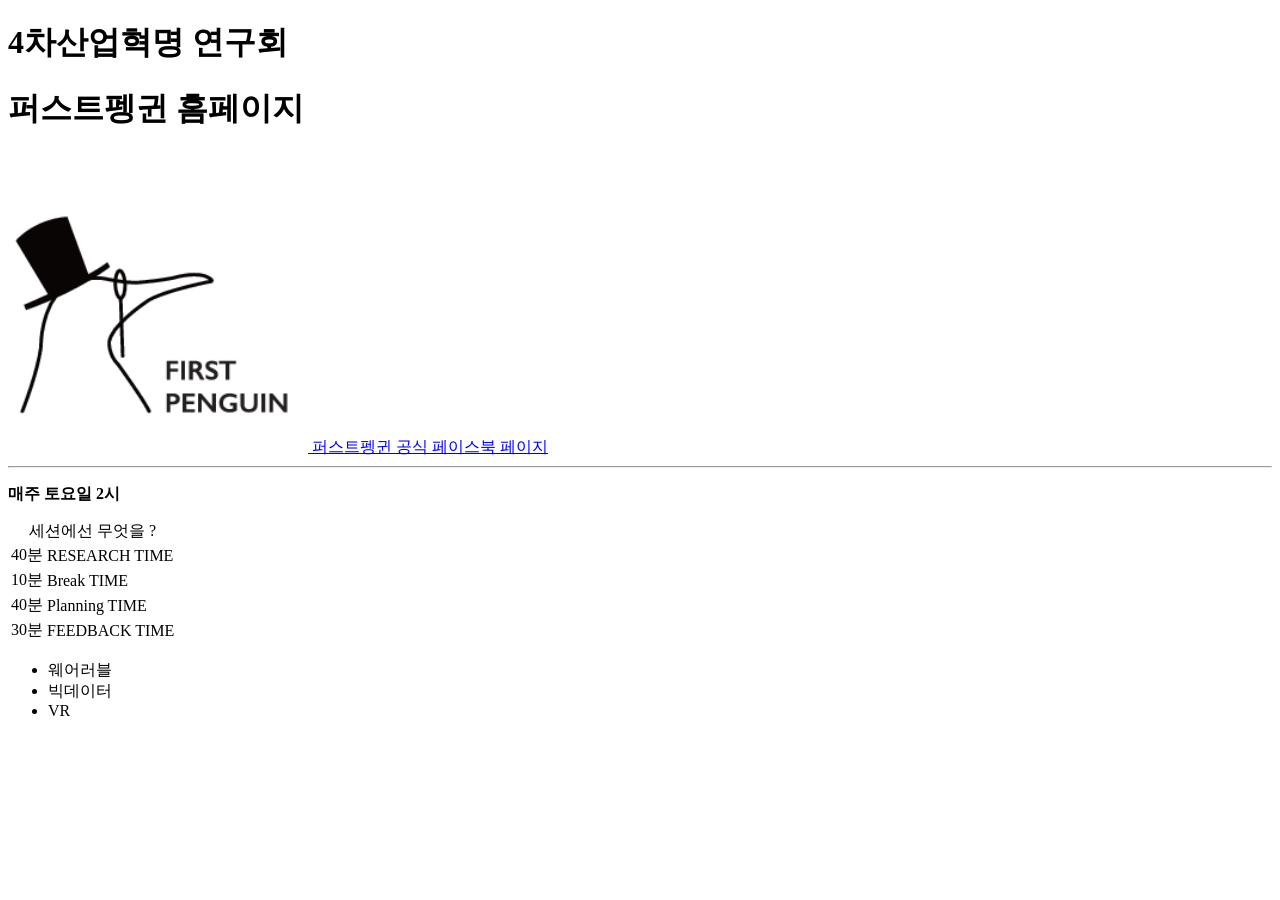
<file: index.html>
<!DOCTYPE html>
<html>
<head>
	<title>SKKU FIRST PENGUIN</title>
<h1> 4차산업혁명 연구회 </h1>
<h1> 퍼스트펭귄 홈페이지</h1>
<a href="photo1.html">
<img src = "fiirstpenguin.png" width="300" height ="300"></h1>
</a>
<a href="http://www.facebook.com/skkufirstpenguin">
퍼스트펭귄 공식 페이스북 페이지
</a>
<hr/>

<p><strong>매주 토요일 2시</strong></p>
<table border="0">
<caption>세션에선 무엇을 ?</caption>
<tr>
	<td>40분</td>
	<td>RESEARCH TIME</td>
</tr>
<tr>
	<td>10분</td>
	<td>Break TIME</td>
</tr>
<tr>
	<td>40분</td>
	<td>Planning TIME</td>
</tr>
<tr>
	<td>30분</td>
	<td>FEEDBACK TIME</td>
</tr>
</table>

<ul>
	<li>웨어러블</li>
	<li>빅데이터</li>
	<li>VR</li>
</ul>
</html>
</file>
